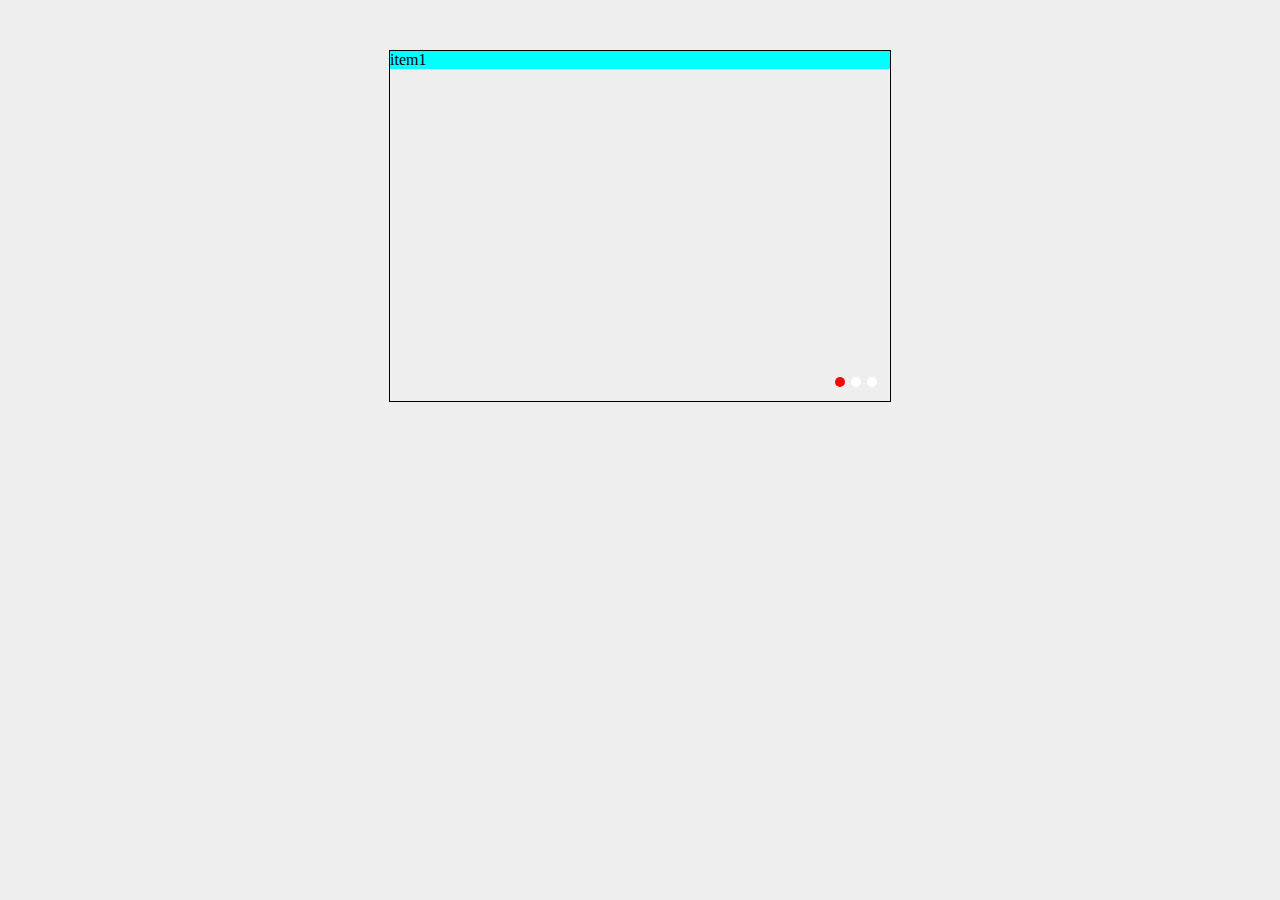
<file: swiper/index.html>
<!DOCTYPE html>
<html lang="en">
<head>
    <meta charset="UTF-8">
    <meta name="viewport" content="width=device-width, initial-scale=1.0">
    <title>轮播图</title>
    <style>
        body {
            background-color: #eee;
        }
        .wrapper {
            width: 500px;
            height: 350px;
            border: 1px solid #000;
            margin: 50px auto;
        }
        .item1 {
            background-color: aqua;
        }
        .item2 {
            background-color: blueviolet;
        }
        .item3 {
            background-color: cadetblue;
        }
    </style>
    <link rel="stylesheet" href="./index.css">
</head>
<body>
    <!-- 
        实例类  -》  由构造函数构造出来的 实例对象
        工具类  -》  直接调用
        $.fn.extend({
            swiper: function() {}
        })

        封装插件的步骤：
            1. 明确插件的使用
            2. 明确插件的参数 （在不同的位置引入的时候不同的地方）
            3. 写好测试用例
        
        封装swiper方法 参数要有：
            1）轮播的区域：  内容应该为一个数组 数组中的每一项为每次轮播的内容（DOM元素）
                list: [dom, dom]
            2) 尺寸： width, height
            3) 轮播的方式： type:  'animation'(从左到右的轮播) 'fade' (淡入淡出的轮播)
            4）是否自动轮播： autoChange: true （自动轮播） false （不自动轮播）
            5）自动轮播时间： autoTime
            6) 是否展示小圆点: showSpotBtn : true （展示） false（不展示
            7）是否展示左右按钮：  showChangeBtn: 'always', 'hover', 'hidden'
            8) 小圆点的位置： spotPosition： 'left'， 'right', 'center'
                -->
     <div class="wrapper">
         <div class="item item1">item1</div>
         <div class="item item2">item2</div>
         <div class="item item3">item3</div>
     </div>
     <script src="../js/jquery-3.3.1.js"></script>
     <script src="./index.js"></script>
     <script>
         $('.wrapper').swiper({
            list: $('.item'),
            width: 500,
            height: 350,
            type: 'fade',
            autoChange: true,
            autoTime: 3000,
            showSpotBtn: true,
            showChangeBtn: 'hover',
            spotPosition: 'right'
         });

     </script>
</body>
</html>
</file>
<file: swiper/index.css>
.my-swiper > ul, .my-swiper > ul > li{
    padding: 0;
    margin: 0;
}
.my-swiper > ul > li {
    list-style: none;
}

.my-swiper > ul,.my-swiper > ul > li {
    height: 100%;
}

.my-swiper {
    position: relative;
    overflow: hidden;
}
/* 如果当前是从左到右的轮播那么需要让轮播区域整体进行运动 */
.my-swiper-animation .my-swiper-list {
    position: absolute;
    left: 0;
}
.my-swiper-animation .my-swiper-list .my-swiper-item {
    float: left;
}
.my-swiper-fade .my-swiper-item {
    position: absolute;
    left: 0;
    top: 0;
}

.my-swiper > .my-swiper-btn {
    width: 40px;
    height: 30px;
    line-height: 30px;
    text-align: center;
    background-color: rgba(0, 0, 0, 0.3);
    color: #fff;
    position: absolute;
    top: 50%;
    margin-top: -15px;
    cursor: pointer;
}
.my-swiper > .my-swiper-btn.my-swiper-lbtn {
    border-top-right-radius: 20px;
    border-bottom-right-radius: 20px;
    left: 0;
}
.my-swiper > .my-swiper-btn.my-swiper-rbtn {
    border-top-left-radius: 20px;
    border-bottom-left-radius: 20px;
    right: 0;
}

.my-swiper > .my-swiper-spots {
    position: absolute;
    bottom: 10px;
    width: 100%;
    padding: 0 10px;
    box-sizing: border-box;
    text-align: center;
}
.my-swiper > .my-swiper-spots > span {
    display: inline-block;
    width: 10px;
    height: 10px;
    border-radius: 50%;
    background-color: rgba(255, 255, 255, 1);
    margin: 0 3px;
    cursor: pointer;
}
</file>
